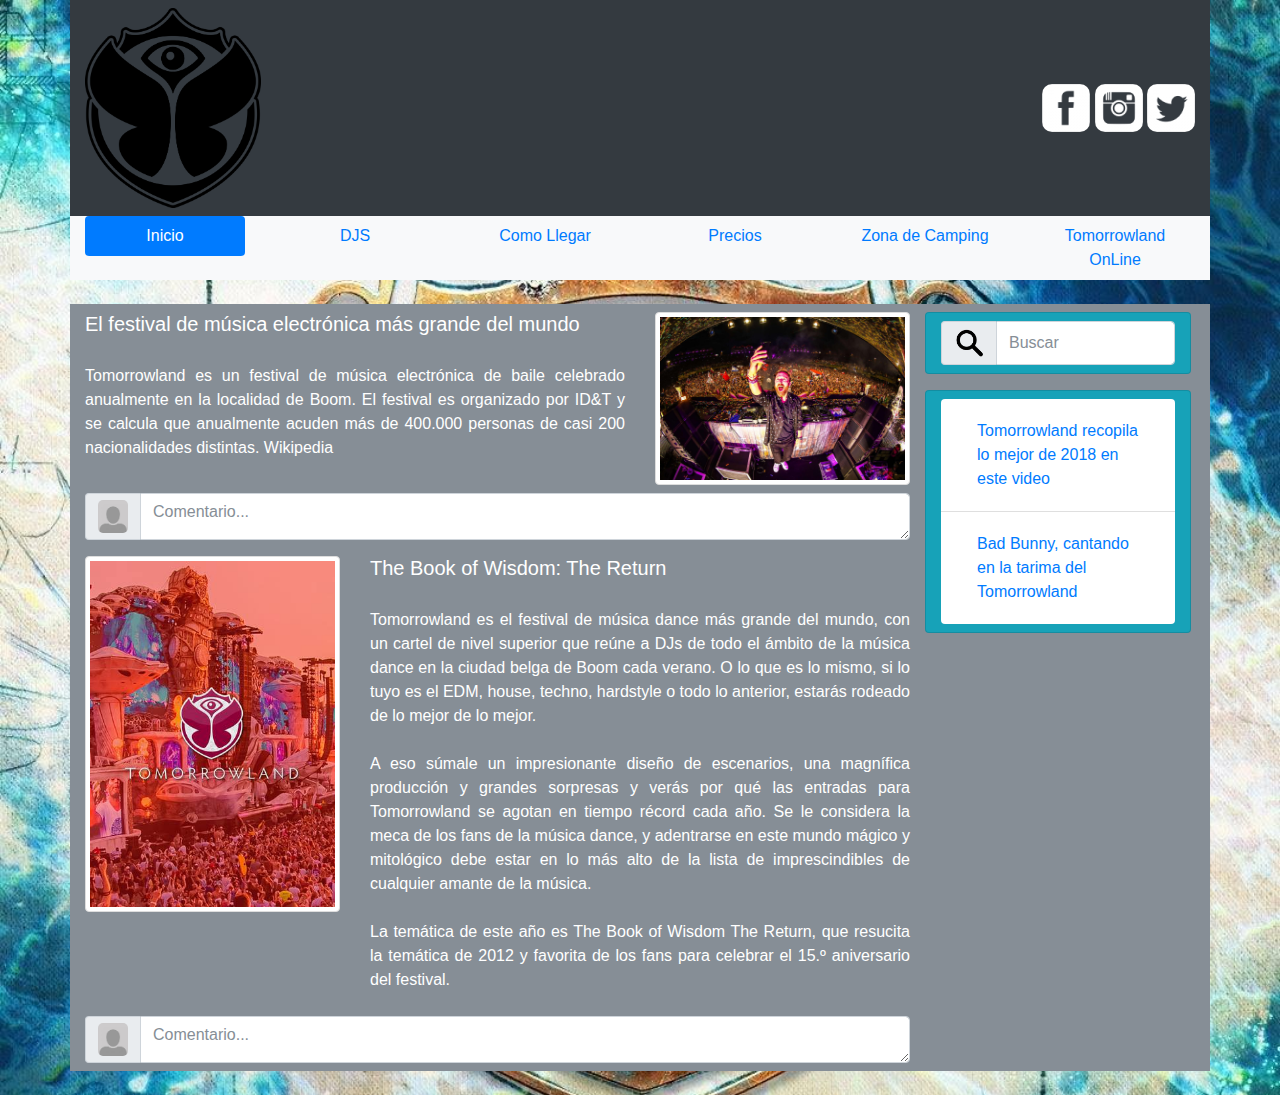
<file: index.html>
<!doctype html>
<html>

<head>
	<meta charset="utf-8">
	<meta name="viewport" content="width=device-width, initial-scale=1.0">
	<meta name='mobile-web-app-capable' content='yes'>
	<link rel="stylesheet" href="css/style.css">
	<link rel="stylesheet" href="css/bootstrap.min.css">
	<script src='js/bootstrap.min.js'></script>
	<link rel="shortcut icon" type="image/x-icon" href="img/logo_electro.png">
	<title>Blog de Música</title>
</head>

<body background="img/festivales_de_musica_electronica.jpg">

	<div class="container">

		<div class="row">
			<header class="col-sm-12 col-md-12 mx-auto bg-dark">

				<div class="row">
					<div class="logo-img col-md-6 col-lg-6 py-2"><img src="img/tomorrowland-logo.png"></div>
					<div class="redes-sociales col-md-6 col-lg-6 align-self-center py-2">
						<a href="https://www.facebook.com/tomorrowland/" target="_blank"><img class="social-img" src="img/fb.png" alt="fb-icono"></a>
						<a href="https://www.instagram.com/tomorrowland/" target="_blank"><img class="social-img" src="img/ig.png" alt="inst-icono"></a>
						<a href="https://twitter.com/tomorrowland" target="_blank"><img class="social-img" src="img/tt.png" alt="tw-icono"></a>
					</div>
				</div>

				<div class="bg-light">
					<ul class="row barra-navegacion nav nav-pills nav-fill nav-center bg-light navbar-fixed-top">
						<div class="col-md-2">
							<li class="nav-item">
								<a class="nav-link active" href="index.html">Inicio</a>
							</li>
						</div>
						<div class="col-md-2">
							<li class="nav-item">
								<a class="nav-link" href="html/djs.html">DJS</a>
							</li>
						</div>
						<div class="col-md-2">
							<li class="nav-item">
								<a class="nav-link" href="html/Como.llegar.html">Como Llegar</a>
							</li>
						</div>

						<div class="col-md-2">
							<li class="nav-item">
								<a class="nav-link" href="html/precios.html">Precios</a>
							</li>
						</div>
						<div class="col-md-2">
							<li class="nav-item">
								<a class="nav-link" href="html/zona-de-camping.html">Zona de Camping</a>
							</li>
						</div>
						<div class="col-md-2">
							<li class="nav-item">
								<a class="nav-link" href="html/online.html">Tomorrowland OnLine</a>
							</li>
						</div>
					</ul>
				</div>
			</header>
		</div>

		<div class="row">
			<section class="col-sm-12 col-md-12 mx-auto my-4 bg-secondary">
				<div class="row">
					<article class="contenido col-md-12 col-lg-9 text-white">
						<div class="row">

							<div class="col-md-8">
								<h5 class="mt-2 mb-1" id="Tomorrowland">El festival de música electrónica más grande del mundo</h5><br>
									<p class=" text-justify">
								Tomorrowland es un festival de música electrónica de baile celebrado anualmente en la localidad de Boom. El festival es organizado por ID&T y se calcula que anualmente acuden más de 400.000 personas de casi 200 nacionalidades distintas.​​ Wikipedia
									</p>
							</div>

							<div class="col-md-4 mt-2 text-center">
								<img class="img-contenido mx-auto img-thumbnail" src="img/guetta.jpg" alt="David Guetta">
							</div>

						</div>

						<form>
							<div>
								<div class="input-group my-2">
									<div class="input-group-addon">
										<img class="img-formulario" src="img/silueta_foto_carnet.jpg">
									</div>
									<textarea class="comtentarios form-control" placeholder="Comentario..." rows="1"></textarea>
								</div>
							</div>
						</form>

						<div class="row mt-2">

							<div class="col-md-4 mt-2 text-center">
								<img class="img-contenido mx-auto img-thumbnail" src="img/poster.jpg" alt="poster tomorrowland">
							</div>

							<div class="col-md-8">
								<h5 class="mt-2 mb-1" id="poncho2">The Book of Wisdom: The Return</h5><br>
									<p class=" text-justify">
									Tomorrowland es el festival de música dance más grande del mundo, con un cartel de nivel superior que reúne a DJs de todo el ámbito de la música dance en la ciudad belga de Boom cada verano. O lo que es lo mismo, si lo tuyo es el EDM, house, techno, hardstyle o todo lo anterior, estarás rodeado de lo mejor de lo mejor.<br><br>
									A eso súmale un impresionante diseño de escenarios, una magnífica producción y grandes sorpresas y verás por qué las entradas para Tomorrowland se agotan en tiempo récord cada año. Se le considera la meca de los fans de la música dance, y adentrarse en este mundo mágico y mitológico debe estar en lo más alto de la lista de imprescindibles de cualquier amante de la música.<br><br>
									La temática de este año es The Book of Wisdom The Return, que resucita la temática de 2012 y favorita de los fans para celebrar el 15.º aniversario del festival.
									</p>
							</div>
						</div>
						<form>
							<div>
								<div class="input-group my-2">
									<div class="input-group-addon">
										<img class="img-formulario" src="img/silueta_foto_carnet.jpg">
									</div>
									<textarea class="comtentarios form-control" placeholder="Comentario..." rows="1"></textarea>
								</div>
							</div>
						</form>
					</article>

					<aside class="busqueda col-md-0 col-lg-3">

						<div class="row mr-1">
							<div class="buscador card col-md-12 my-2 bg-info">
								<form class="buscador form-inline">
									<div>
										<div class="input-group my-2">
											<div class="input-group-addon">
												<img class="img-formulario" src="img/lupa.png">
											</div>
											<input class="form-control" type="text" placeholder="Buscar">
										</div>
									</div>
								</form>
							</div>
						</div>

						<div class="row mr-1">
							<div class="opciones-busqueda card col-md-12 my-2 bg-info">
								<ul class="list-group list-group-flush my-2">
									<li class="list-group-item">
										<a class="nav-link" href="https://www.youtube.com/watch?time_continue=233&v=HkyVTxH2fIM">Tomorrowland recopila lo mejor de 2018 en este video</a>
									</li>
									<li class="list-group-item">
										<a class="nav-link" href="https://twitter.com/i/status/1020804654752587779">Bad Bunny, cantando en la tarima del Tomorrowland</a>
									</li>
								</ul>
							</div>
						</div>

					</aside>

				</div>
			</section>
		</div>

		<footer></footer>

	</div>

</body>

</html>
</file>
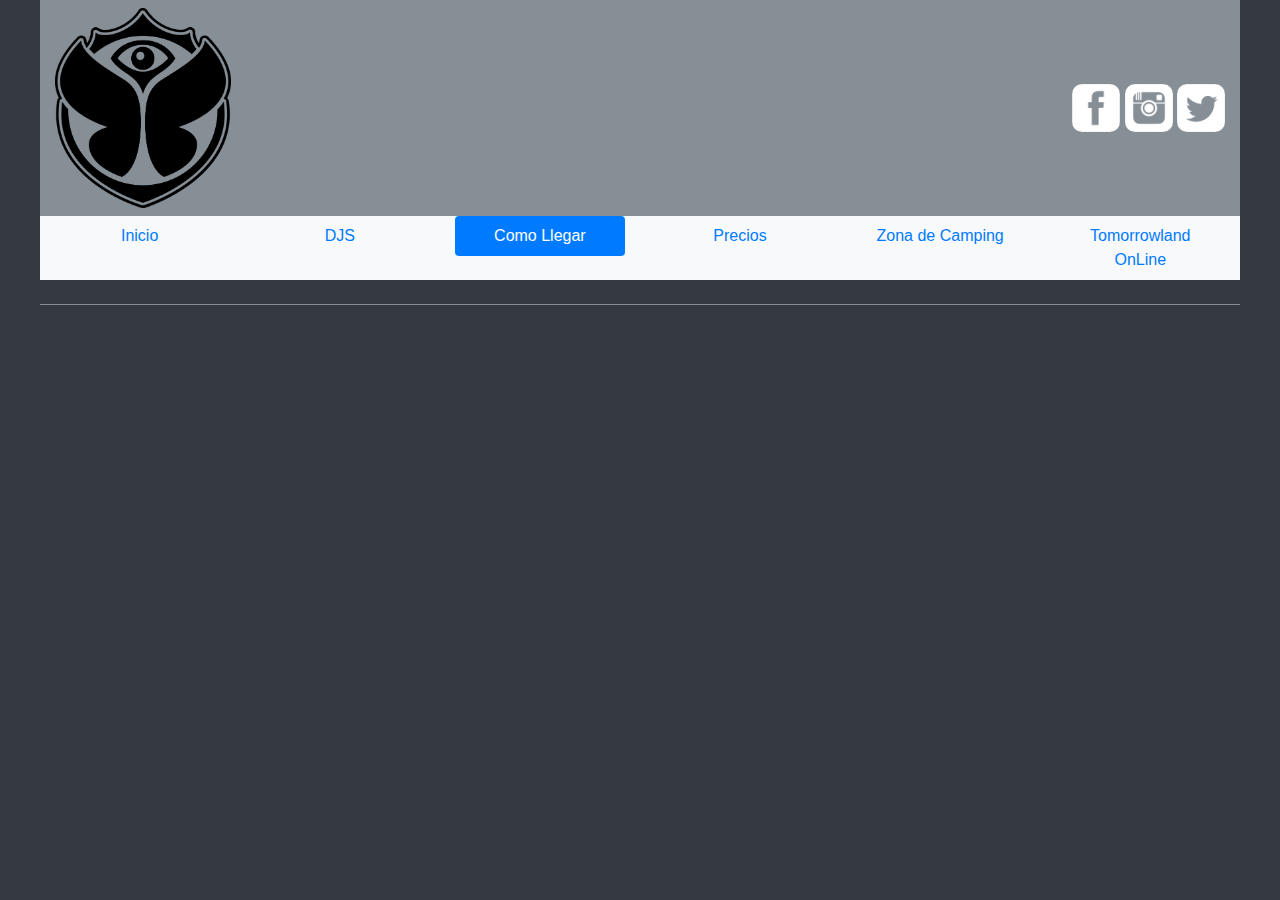
<file: html/Como-llegar.html>
<!doctype html>
<html>

<head>
	<meta charset="utf-8">
	<meta name="viewport" content="width=device-width, initial-scale=1.0">
	<meta name='mobile-web-app-capable' content='yes'>
	<link rel="stylesheet" href="../css/style.css">
	<link rel="stylesheet" href="../css/bootstrap.min.css">
	<script src='../js/bootstrap.min.js'></script>
	<link rel="shortcut icon" type="image/x-icon" href="../img/music_detox.png">
	<title>Blog de Música</title>
</head>

<body class="bg-dark">

	<div class="row">

		<header class="col-sm-12 col-md-11 mx-auto bg-secondary">

			<div class="row">
				<div class="logo-img col-md-6 py-2"><img src="../img/tomorrowland-logo.png"></div>
				<div class="redes-sociales col-md-6 align-self-center py-2">
					<a href="https://www.facebook.com/tomorrowland/" target="_blank"><img class="social-img" src="../img/fb.png" alt="fb-icono"></a>
					<a href="https://www.instagram.com/tomorrowland/" target="_blank"><img class="social-img" src="../img/ig.png" alt="inst-icono"></a>
					<a href="https://twitter.com/tomorrowland" target="_blank"><img class="social-img" src="../img/tt.png" alt="tw-icono"></a>
				</div>
			</div>

			<div class="bg-light">
				<ul class="row barra-navegacion nav nav-pills nav-fill nav-justified bg-light navbar-fixed-top">
					<div class="col-md-2">
						<li class="nav-item">
							<a class="nav-link" href="../index.html">Inicio</a>
						</li>
					</div>
					<div class="col-md-2">
						<li class="nav-item">
							<a class="nav-link" href="djs.html">DJS</a>
						</li>
					</div>
					<div class="col-md-2">
						<li class="nav-item">
							<a class="nav-link active" href="Como-llegar.html">Como Llegar</a>
						</li>
					</div>

					<div class="col-md-2">
						<li class="nav-item">
							<a class="nav-link" href="precios.html">Precios</a>
						</li>
					</div>
					<div class="col-md-2">
						<li class="nav-item">
							<a class="nav-link" href="zona-de-camping.html">Zona de Camping</a>
						</li>
					</div>
					<div class="col-md-2">
						<li class="nav-item">
							<a class="nav-link" href="online.html">Tomorrowland OnLine</a>
						</li>
					</div>
				</ul>
			</div>
		</header>

		<section class="col-sm-12 col-md-11 mx-auto my-4 bg-secondary">
			<div class="row">
				<article class="contenido col-md-9 text-white text-justify">

				</article>

				<aside class="busqueda col-md-3">

				</aside>
			</div>
		</section>

		<footer></footer>

	</div>

</body>

</html>
</file>
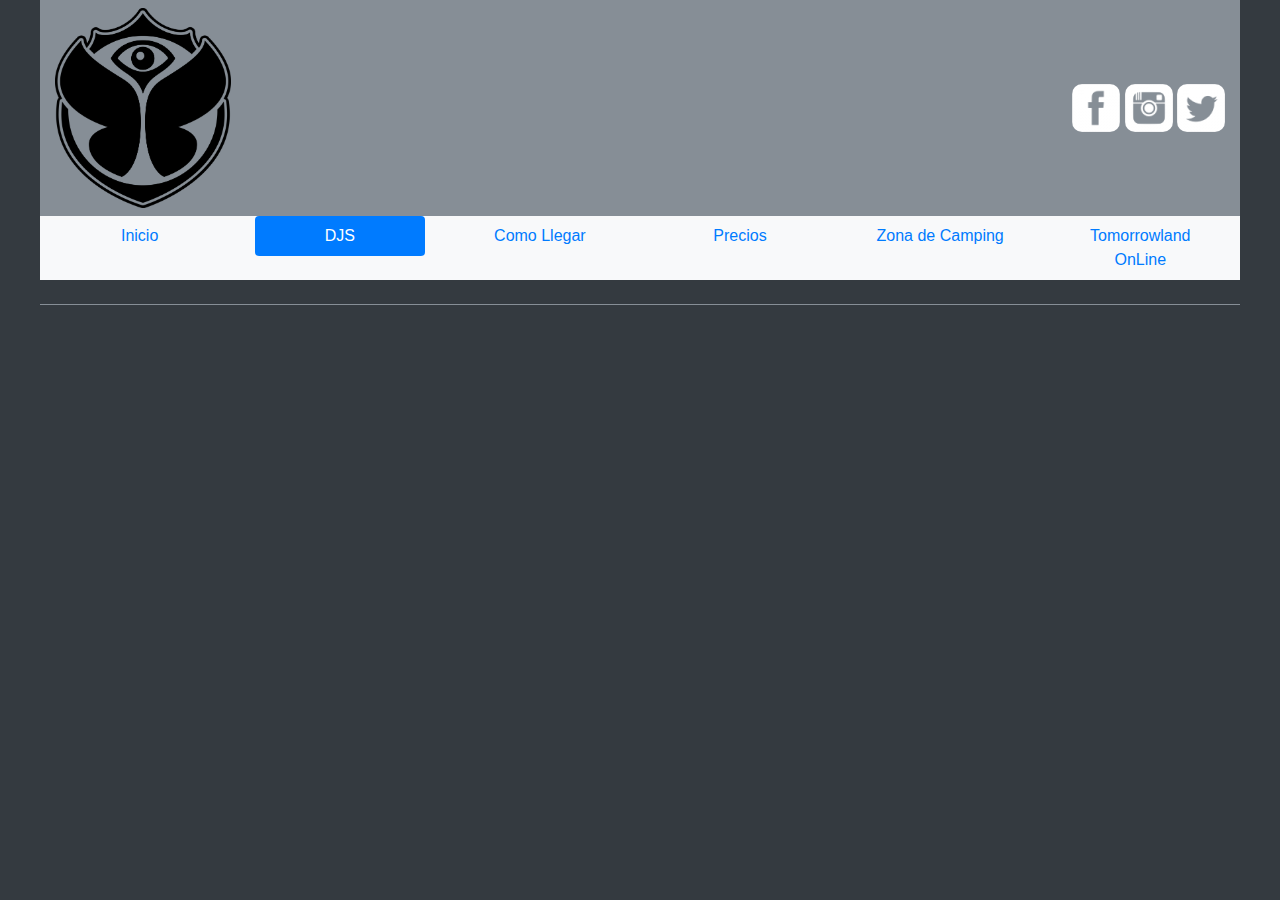
<file: html/djs.html>
<!doctype html>
<html>

<head>
	<meta charset="utf-8">
	<meta name="viewport" content="width=device-width, initial-scale=1.0">
	<meta name='mobile-web-app-capable' content='yes'>
	<link rel="stylesheet" href="../css/style.css">
	<link rel="stylesheet" href="../css/bootstrap.min.css">
	<script src='../js/bootstrap.min.js'></script>
	<link rel="shortcut icon" type="image/x-icon" href="../img/music_detox.png">
	<title>Blog de Música</title>
</head>

<body class="bg-dark">

	<div class="row">

		<header class="col-sm-12 col-md-11 mx-auto bg-secondary">

			<div class="row">
				<div class="logo-img col-md-6 py-2"><img src="../img/tomorrowland-logo.png"></div>
				<div class="redes-sociales col-md-6 align-self-center py-2">
					<a href="https://www.facebook.com/tomorrowland/" target="_blank"><img class="social-img" src="../img/fb.png" alt="fb-icono"></a>
					<a href="https://www.instagram.com/tomorrowland/" target="_blank"><img class="social-img" src="../img/ig.png" alt="inst-icono"></a>
					<a href="https://twitter.com/tomorrowland" target="_blank"><img class="social-img" src="../img/tt.png" alt="tw-icono"></a>
				</div>
			</div>

			<div class="bg-light">
				<ul class="row barra-navegacion nav nav-pills nav-fill nav-justified bg-light navbar-fixed-top">
					<div class="col-md-2">
						<li class="nav-item">
							<a class="nav-link" href="../index.html">Inicio</a>
						</li>
					</div>
					<div class="col-md-2">
						<li class="nav-item">
							<a class="nav-link active" href="djs.html">DJS</a>
						</li>
					</div>
					<div class="col-md-2">
						<li class="nav-item">
							<a class="nav-link" href="Como-llegar.html">Como Llegar</a>
						</li>
					</div>

					<div class="col-md-2">
						<li class="nav-item">
							<a class="nav-link" href="precios.html">Precios</a>
						</li>
					</div>
					<div class="col-md-2">
						<li class="nav-item">
							<a class="nav-link" href="zona-de-camping.html">Zona de Camping</a>
						</li>
					</div>
					<div class="col-md-2">
						<li class="nav-item">
							<a class="nav-link" href="online.html">Tomorrowland OnLine</a>
						</li>
					</div>
				</ul>
			</div>
		</header>

		<section class="col-sm-12 col-md-11 mx-auto my-4 bg-secondary">
			<div class="row">
				<article class="contenido col-md-9 text-white text-justify">

				</article>

				<aside class="busqueda col-md-3">

				</aside>
			</div>
		</section>

		<footer></footer>

	</div>

</body>

</html>
</file>
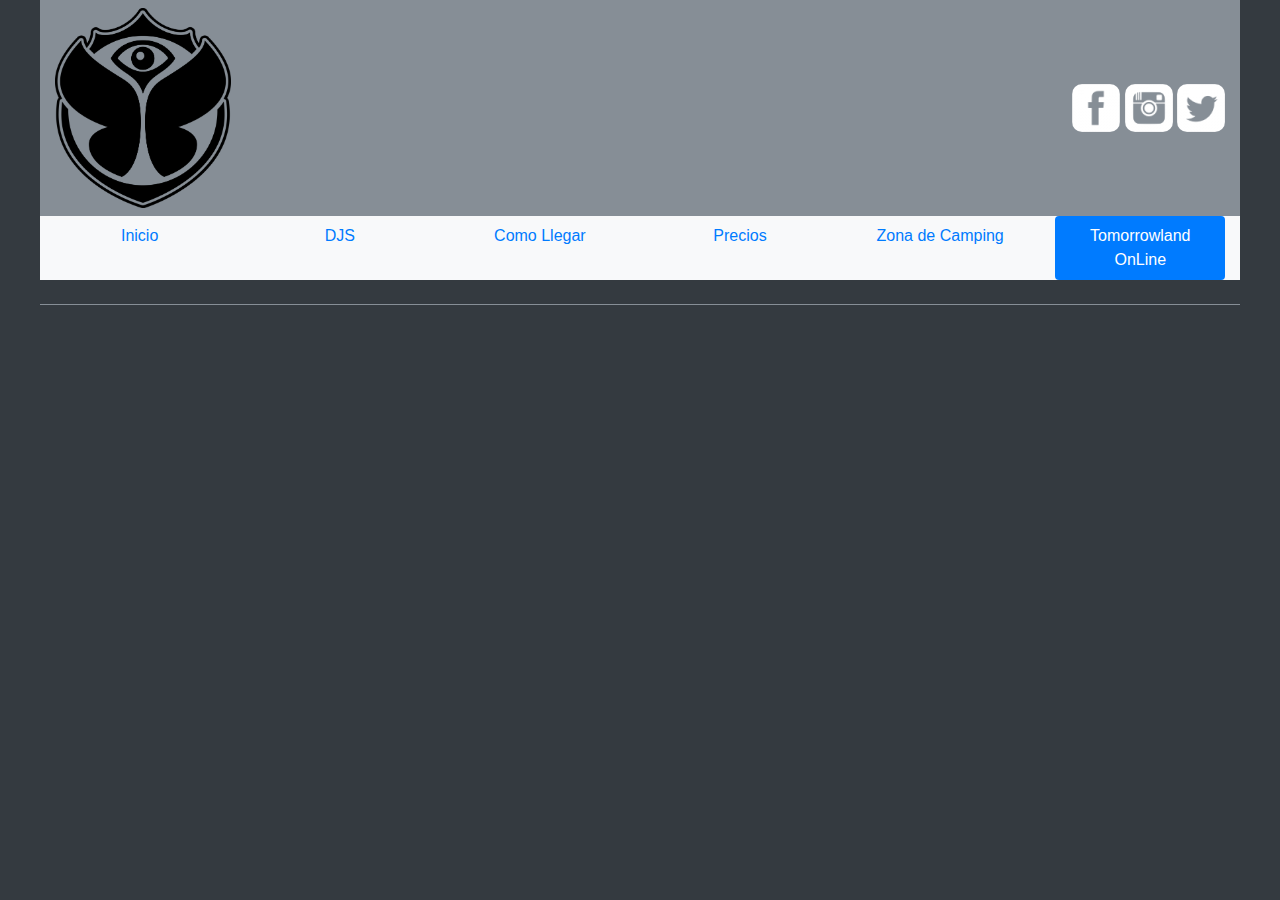
<file: html/online.html>
<!doctype html>
<html>

<head>
	<meta charset="utf-8">
	<meta name="viewport" content="width=device-width, initial-scale=1.0">
	<meta name='mobile-web-app-capable' content='yes'>
	<link rel="stylesheet" href="../css/style.css">
	<link rel="stylesheet" href="../css/bootstrap.min.css">
	<script src='../js/bootstrap.min.js'></script>
	<link rel="shortcut icon" type="image/x-icon" href="../img/music_detox.png">
	<title>Blog de Música</title>
</head>

<body class="bg-dark">

	<div class="row">

		<header class="col-sm-12 col-md-11 mx-auto bg-secondary">

			<div class="row">
				<div class="logo-img col-md-6 py-2"><img src="../img/tomorrowland-logo.png"></div>
				<div class="redes-sociales col-md-6 align-self-center py-2">
					<a href="https://www.facebook.com/tomorrowland/" target="_blank"><img class="social-img" src="../img/fb.png" alt="fb-icono"></a>
					<a href="https://www.instagram.com/tomorrowland/" target="_blank"><img class="social-img" src="../img/ig.png" alt="inst-icono"></a>
					<a href="https://twitter.com/tomorrowland" target="_blank"><img class="social-img" src="../img/tt.png" alt="tw-icono"></a>
				</div>
			</div>

			<div class="bg-light">
				<ul class="row barra-navegacion nav nav-pills nav-fill nav-justified bg-light navbar-fixed-top">
					<div class="col-md-2">
						<li class="nav-item">
							<a class="nav-link" href="../index.html">Inicio</a>
						</li>
					</div>
					<div class="col-md-2">
						<li class="nav-item">
							<a class="nav-link" href="djs.html">DJS</a>
						</li>
					</div>
					<div class="col-md-2">
						<li class="nav-item">
							<a class="nav-link" href="Como-llegar.html">Como Llegar</a>
						</li>
					</div>

					<div class="col-md-2">
						<li class="nav-item">
							<a class="nav-link" href="precios.html">Precios</a>
						</li>
					</div>
					<div class="col-md-2">
						<li class="nav-item">
							<a class="nav-link" href="zona-de-camping.html">Zona de Camping</a>
						</li>
					</div>
					<div class="col-md-2">
						<li class="nav-item">
							<a class="nav-link active" href="online.html">Tomorrowland OnLine</a>
						</li>
					</div>
				</ul>
			</div>
		</header>

		<section class="col-sm-12 col-md-11 mx-auto my-4 bg-secondary">
			<div class="row">
				<article class="contenido col-md-9 text-white text-justify">

				</article>

				<aside class="busqueda col-md-3">

				</aside>
			</div>
		</section>

		<footer></footer>

	</div>

</body>

</html>
</file>
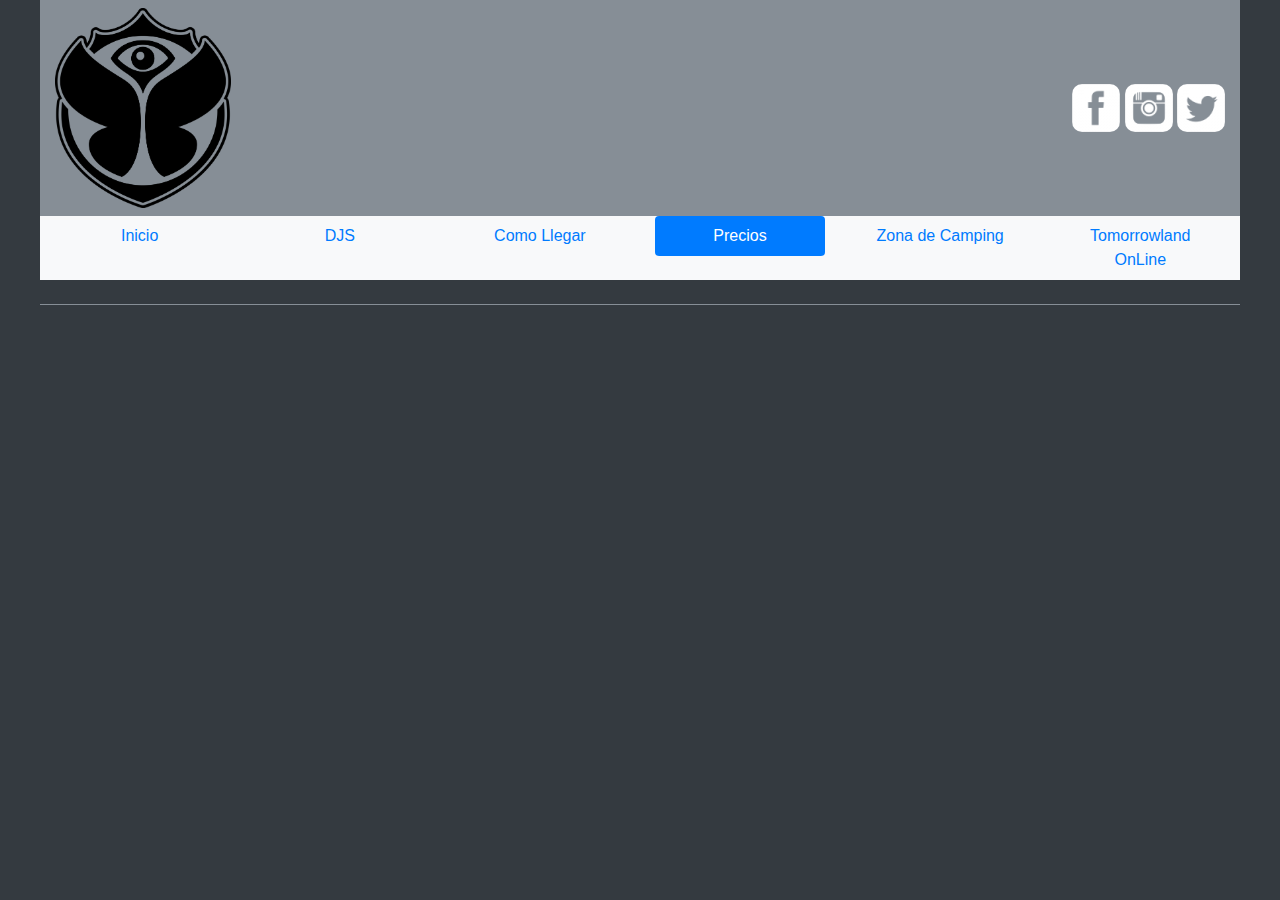
<file: html/precios.html>
<!doctype html>
<html>

<head>
	<meta charset="utf-8">
	<meta name="viewport" content="width=device-width, initial-scale=1.0">
	<meta name='mobile-web-app-capable' content='yes'>
	<link rel="stylesheet" href="../css/style.css">
	<link rel="stylesheet" href="../css/bootstrap.min.css">
	<script src='../js/bootstrap.min.js'></script>
	<link rel="shortcut icon" type="image/x-icon" href="../img/music_detox.png">
	<title>Blog de Música</title>
</head>

<body class="bg-dark">

	<div class="row">

		<header class="col-sm-12 col-md-11 mx-auto bg-secondary">

			<div class="row">
				<div class="logo-img col-md-6 py-2"><img src="../img/tomorrowland-logo.png"></div>
				<div class="redes-sociales col-md-6 align-self-center py-2">
					<a href="https://www.facebook.com/tomorrowland/" target="_blank"><img class="social-img" src="../img/fb.png" alt="fb-icono"></a>
					<a href="https://www.instagram.com/tomorrowland/" target="_blank"><img class="social-img" src="../img/ig.png" alt="inst-icono"></a>
					<a href="https://twitter.com/tomorrowland" target="_blank"><img class="social-img" src="../img/tt.png" alt="tw-icono"></a>
				</div>
			</div>

			<div class="bg-light">
				<ul class="row barra-navegacion nav nav-pills nav-fill nav-justified bg-light navbar-fixed-top">
					<div class="col-md-2">
						<li class="nav-item">
							<a class="nav-link" href="../index.html">Inicio</a>
						</li>
					</div>
					<div class="col-md-2">
						<li class="nav-item">
							<a class="nav-link" href="djs.html">DJS</a>
						</li>
					</div>
					<div class="col-md-2">
						<li class="nav-item">
							<a class="nav-link" href="Como-llegar.html">Como Llegar</a>
						</li>
					</div>

					<div class="col-md-2">
						<li class="nav-item">
							<a class="nav-link active" href="precios.html">Precios</a>
						</li>
					</div>
					<div class="col-md-2">
						<li class="nav-item">
							<a class="nav-link" href="zona-de-camping.html">Zona de Camping</a>
						</li>
					</div>
					<div class="col-md-2">
						<li class="nav-item">
							<a class="nav-link" href="online.html">Tomorrowland OnLine</a>
						</li>
					</div>
				</ul>
			</div>
		</header>

		<section class="col-sm-12 col-md-11 mx-auto my-4 bg-secondary">
			<div class="row">
				<article class="contenido col-md-9 text-white text-justify">

				</article>

				<aside class="busqueda col-md-3">

				</aside>
			</div>
		</section>

		<footer></footer>

	</div>

</body>

</html>
</file>
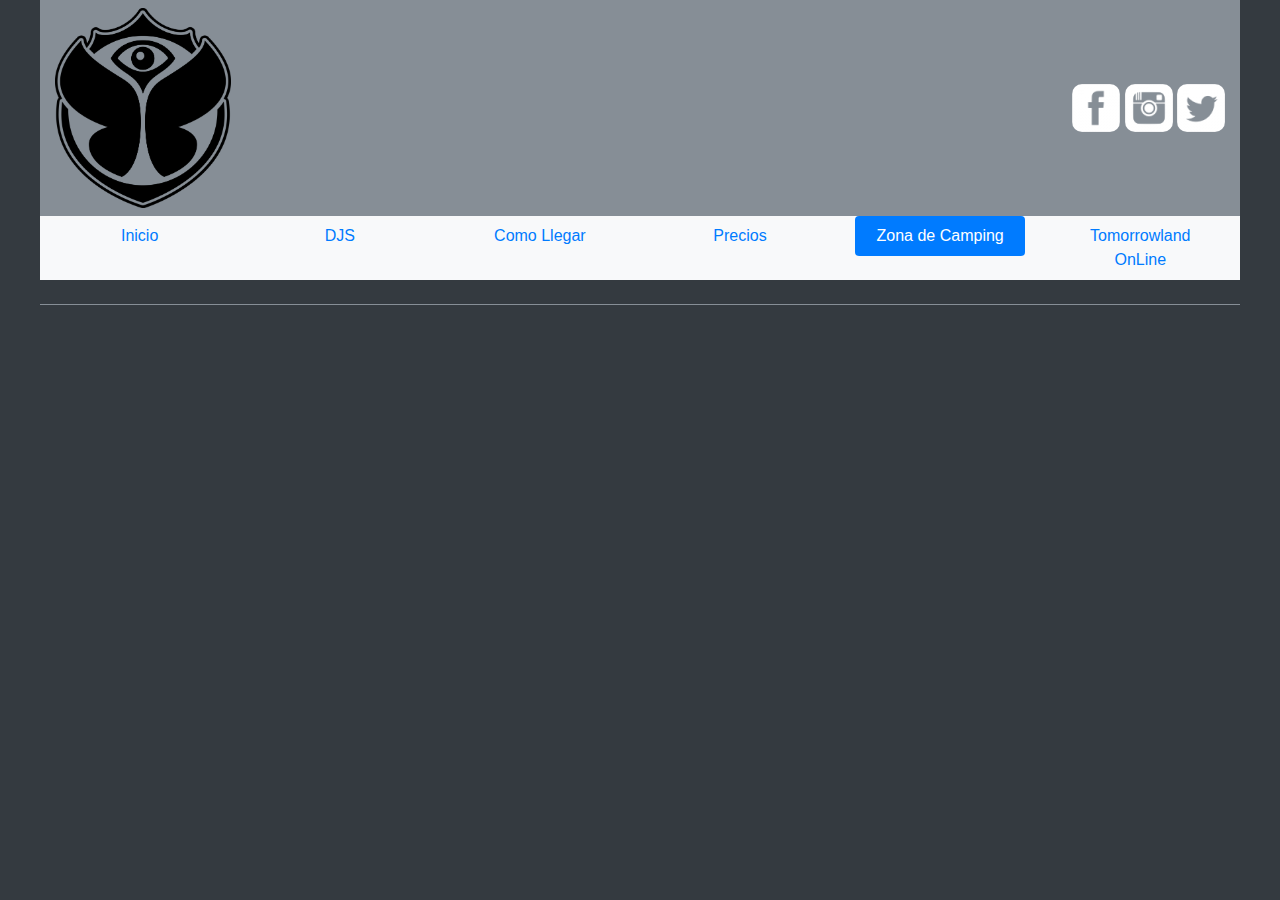
<file: html/zona-de-camping.html>
<!doctype html>
<html>

<head>
	<meta charset="utf-8">
	<meta name="viewport" content="width=device-width, initial-scale=1.0">
	<meta name='mobile-web-app-capable' content='yes'>
	<link rel="stylesheet" href="../css/style.css">
	<link rel="stylesheet" href="../css/bootstrap.min.css">
	<script src='../js/bootstrap.min.js'></script>
	<link rel="shortcut icon" type="image/x-icon" href="../img/music_detox.png">
	<title>Blog de Música</title>
</head>

<body class="bg-dark">

	<div class="row">

		<header class="col-sm-12 col-md-11 mx-auto bg-secondary">

			<div class="row">
				<div class="logo-img col-md-6 py-2"><img src="../img/tomorrowland-logo.png"></div>
				<div class="redes-sociales col-md-6 align-self-center py-2">
					<a href="https://www.facebook.com/tomorrowland/" target="_blank"><img class="social-img" src="../img/fb.png" alt="fb-icono"></a>
					<a href="https://www.instagram.com/tomorrowland/" target="_blank"><img class="social-img" src="../img/ig.png" alt="inst-icono"></a>
					<a href="https://twitter.com/tomorrowland" target="_blank"><img class="social-img" src="../img/tt.png" alt="tw-icono"></a>
				</div>
			</div>

			<div class="bg-light">
				<ul class="row barra-navegacion nav nav-pills nav-fill nav-justified bg-light navbar-fixed-top">
					<div class="col-md-2">
						<li class="nav-item">
							<a class="nav-link" href="../index.html">Inicio</a>
						</li>
					</div>
					<div class="col-md-2">
						<li class="nav-item">
							<a class="nav-link" href="djs.html">DJS</a>
						</li>
					</div>
					<div class="col-md-2">
						<li class="nav-item">
							<a class="nav-link" href="grupos.html">Como Llegar</a>
						</li>
					</div>
					<div class="col-md-2">
						<li class="nav-item">
							<a class="nav-link" href="Precios.html">Precios</a>
						</li>
					</div>
					<div class="col-md-2">
						<li class="nav-item">
							<a class="nav-link active" href="zona-de-camping.html">Zona de Camping</a>
						</li>
					</div>
					<div class="col-md-2">
						<li class="nav-item">
							<a class="nav-link" href="online.html">Tomorrowland OnLine</a>
						</li>
					</div>
				</ul>
			</div>
		</header>

		<section class="col-sm-12 col-md-11 mx-auto my-4 bg-secondary">
			<div class="row">
				<article class="contenido col-md-9 text-white text-justify">

				</article>

				<aside class="busqueda col-md-3">

				</aside>
			</div>
		</section>

		<footer></footer>

	</div>

</body>

</html>
</file>
<file: css/style.css>
@charset "utf-8";
/* CSS Document */


/*Clase para dispositivos medianos*/
@media (max-width: 991px) {
	.busqueda {
		display: none;
	}

	.contenido {
		margin: 5px 10px;
	}

	.logo-img {
		margin: 0px 10px;
		text-align: center;
	}

	.redes-sociales {
		text-align: center;
	}
}

/*Clase para dispositivos grandes*/
@media (min-width: 991px) {
	.redes-sociales {
		text-align: right;
	}

	.logo-img {
		text-align: left;
	}
}

/* Clase para darle estilos al logo */
.logo-img img {
	height: 200px;
}

/* Clase para darle estilos a los Iconos Sociales*/
.social-img {
	border-radius: 10px;
}

/*Clase para darle estilos a el contenido*/
.img-formulario {
	width: 30px;
	border-radius: 5px;
}

body {
	background-repeat: no-repeat;
background-size:cover;
}

.img-contenido{
width: 2000px;
}
</file>
